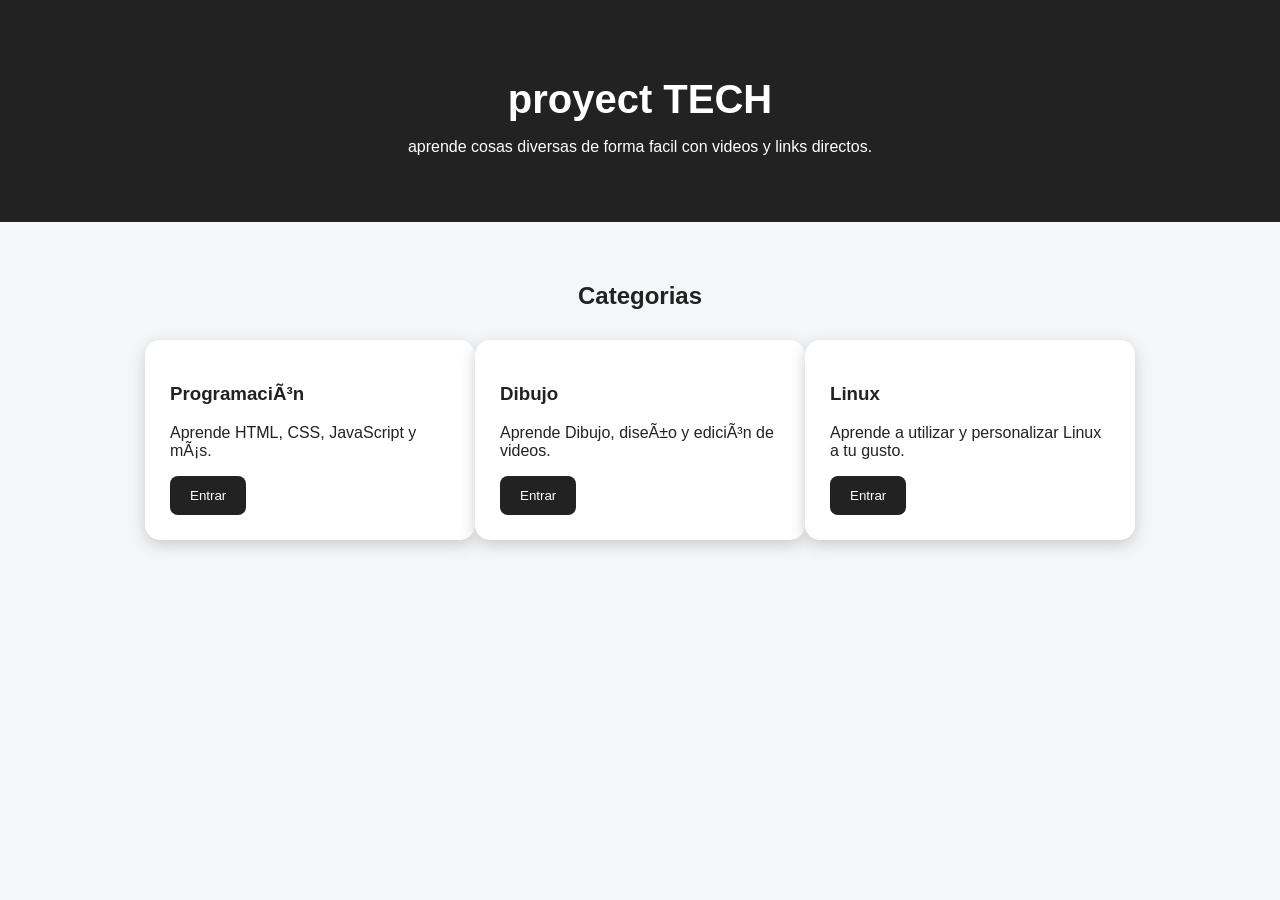
<file: index.html>
<!DOCTYPE html>
<html lang="es">

<head>
    <meta charset="UFT-8">
    <title>proyect TECH</title>
    <link rel="stylesheet" href="style.css">
</head>
<body>

    <header>
        <h1>proyect TECH</h1>
        <p>aprende cosas diversas de forma facil con videos y links directos.</p>
    </header>

    <main>

        <h2>Categorias</h2>

        <section class="categorias">

            <div class="tarjeta">
                <h3>Programación</h3>
                <p>Aprende HTML, CSS, JavaScript y más.</p>
                <button>Entrar</button>
            </div>

            <div class="tarjeta">
                <h3>Dibujo</h3>
                <p>Aprende Dibujo, diseño y edición de videos.</p>
                <button>Entrar</button>
            </div>

            <div class="tarjeta">
                <h3>Linux</h3>
                <p>Aprende a utilizar y personalizar Linux a tu gusto.</p>
                <button>Entrar</button>
            </div>

        </section>

    </main>

</body>
</file>
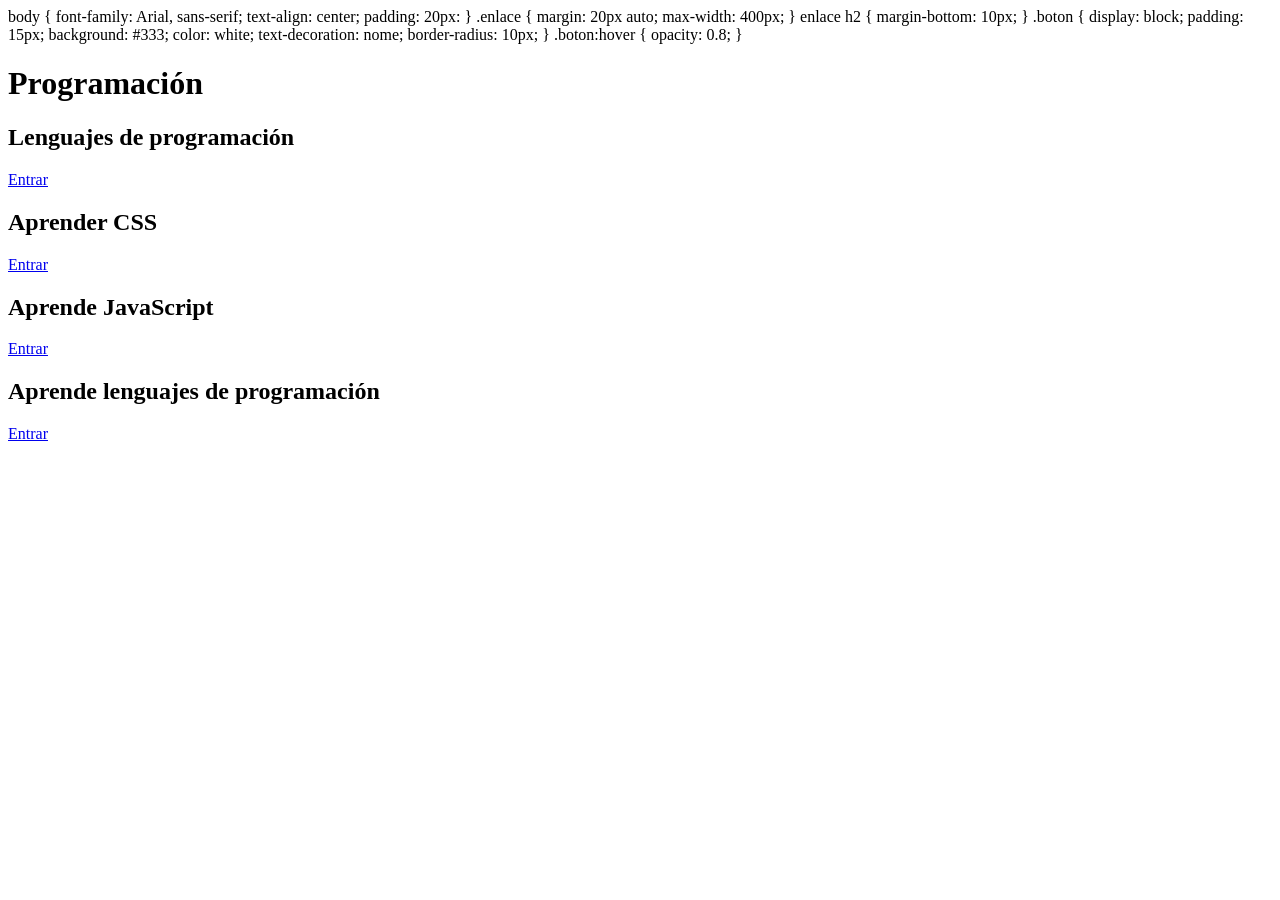
<file: programacion.html>
<!DOCTYPE html>
<html lang="es">
<head>
    <meta charset="UTF-8">
    <meta name="viewport" content="width=device-width, initial-scale=1.0">
    <title>Programación</title>

    <atyle>
        body {
            font-family: Arial, sans-serif;
            text-align: center;
            padding: 20px:
        }

        .enlace {
            margin: 20px auto;
            max-width: 400px;
        }

        enlace h2 {
            margin-bottom: 10px;
        }

        .boton {
            display: block;
            padding: 15px;
            background: #333;
            color: white;
            text-decoration: nome;
            border-radius: 10px;
        }

        .boton:hover {
            opacity: 0.8;
        }
    </atyle>
</head>

<body>

    <h1>Programación</h1>

    <div class="enlace">
        <h2>Lenguajes de programación</h2>
        <a class="boton" href="https://ejemplo.com" tarjet="_blank">
            Entrar
        </a>
    </div>

    <div class="enlace">
        <h2>Aprender CSS</h2>
        <a class="boton" href="https://ejemplo.com" tarjet="_blank">
            Entrar
        </a>
    </div>

    <div class="enlace">
        <h2>Aprende JavaScript</h2>
        <a class="boton" href="https://ejemplo.com" target="_blank">
            Entrar
        </a>
    </div>


</body>
</html>

<div class="enlace">
    <h2>Aprende lenguajes de programación</h2>
    <a class="boton" href="Programacion" tarjet="_blank">
        Entrar
    </a>
</div>
</file>
<file: style.css>
body {
    margin: 0;
    font-family: Arial, sans-serif;
    background: #f4f6f8;
    color: #222;
}

header {
    background: #222;
    color: white;
    padding: 50px 20px;
    text-align: center;
}

header h1 {
    font-size: 40px;
    margin-bottom: 10px;
}

main {
    max-width: 1100px;
    margin: auto;
    padding: 40px 20px;
}

h2 {
    text-align: center;
    margin-bottom: 30px;
}

.categorias {
    display: flex;
    justify-content: center;
    flex-wrap: wrap;
}

.tarjeta {
    background: white;
    width: 280px;
    padding: 25px;
    border-radius: 15px;
    box-shadow: 0 5px 15px #ccc;
    transition: transform 0.2s;
}

.tarjeta:hover {
    transform: translateY(-5px);
}

button {
    background: #222;
    color: white;
    border: none;
    padding: 12px 20px;
    border-radius: 8px;
    cursor: pointer;
}

button:hover {
    background: #444;
}

@media (max-width: 600px) {
    h1 {
        font-size: 28px;
        text-align: center;
    }

    h2 {
        font-size: 22px;
    }

    p {
        font-size: 16px;
    }

    nav {
        display: flex;
        flex-direction: column;
        gap: 10px;
    }

    nav a {
        text-align: center;
        padding: 10px;
    }
}
</file>
